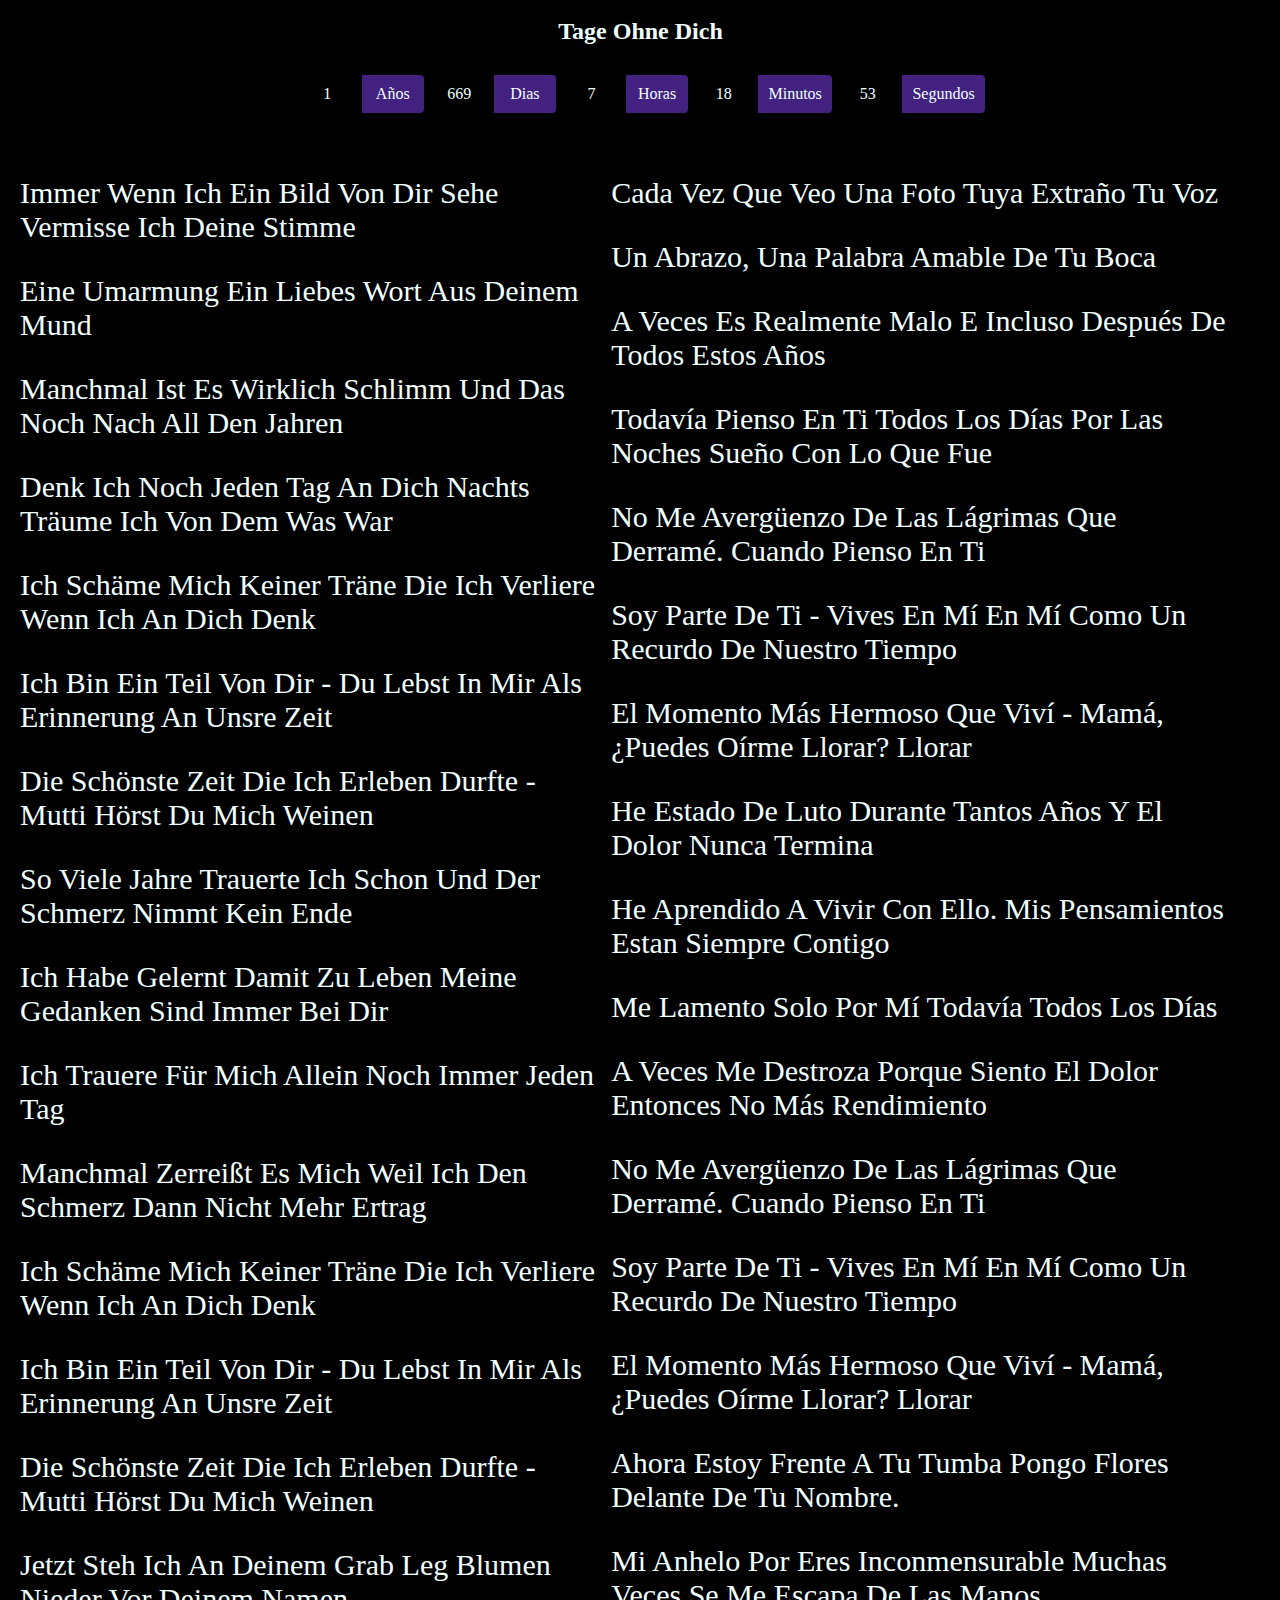
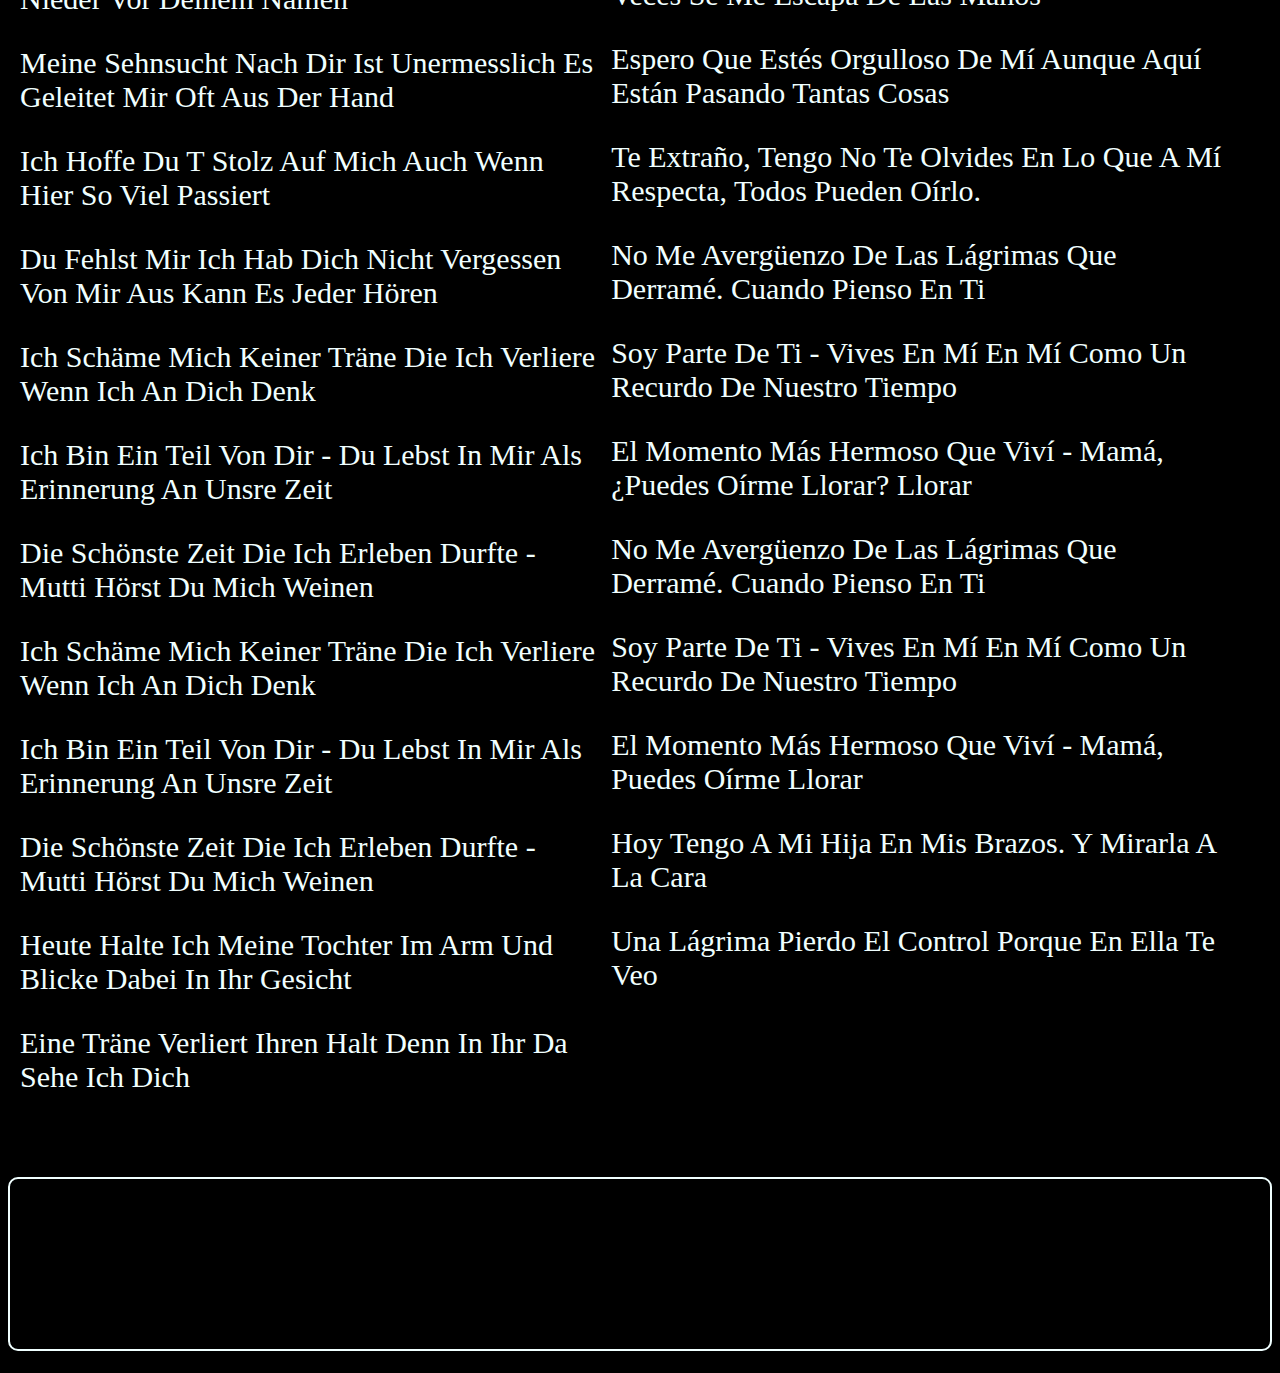
<file: Index.html>
<link rel="icon" href="data:image/svg+xml,<svg xmlns=%22http://www.w3.org/2000/svg%22 viewBox=%220 0 100 100%22><text y=%22.9em%22 font-size=%2290%22> 👱‍♀️</text></svg>">
<title> Ich liebe dich über alles</title>
</head>
<!DOCTYPE html>
<html lang="de,es">
<head>
    <meta charset="UTF-8">
    <meta name="viewport" content="width=device-width, initial-scale=1.0">
    <meta http-equiv="X-UA-Compatible" content="ie=edge">
    <link rel="stylesheet" href="style.css">
          
    <title>Tage Ohne dich</title>
  
  </head>
  <body>
   

      <!--  <a href="./blick.html"> <h1 class="SinTi"> Tage Ohne dich <span id="SinTi"></span></h1> </a>-->
       <div class="countup" id="countup1">
        <a href="./blick.html"><h2><span class="timeel">Tage Ohne dich </span></h2> </a>
        <span class="timeel years">00</span>
        <span class="timeel timeRefYears">Años</span>
        <span class="timeel days">00</span>
        <span class="timeel timeRefDays">Dias</span>
        <span class="timeel hours">00</span>
        <span class="timeel timeRefHours">Horas</span>
        <span class="timeel minutes">00</span>
        <span class="timeel timeRefMinutes">Minutos</span>
        <span class="timeel seconds">00</span>
        <span class="timeel timeRefSeconds">Segundos</span>
      </div>

           
<div class="grid">
    

       <div class="divs">

        <p> </p>
        
        
        <p>
          Immer wenn ich ein Bild von Dir sehe
          vermisse ich Deine Stimme
        </p>
        <p>
          eine Umarmung ein liebes Wort
          aus deinem Mund
        </p>
<p>
          manchmal ist es wirklich schlimm
          und das noch nach all den Jahren
        </p>
<p>
          denk ich noch jeden Tag an Dich
          nachts träume ich von dem was war
        </p>   
<p>
          Ich schäme mich keiner Träne die
          ich verliere wenn ich an Dich denk
        </p>
<p>
          ich bin ein Teil von Dir - Du lebst
          in mir als Erinnerung an unsre Zeit
        </p>
      <p>
          die schönste Zeit die ich erleben
          durfte - Mutti hörst Du mich weinen
        </p>
      <p>     
          So viele Jahre trauerte ich schon
          und der Schmerz nimmt kein Ende
        </p>
      <p>
          ich habe gelernt damit zu leben
          meine Gedanken sind immer bei Dir
        </p>
      <p>
          ich trauere für mich allein
          noch immer jeden Tag
        </p>
          manchmal zerreißt es mich
          weil ich den Schmerz
          dann nicht mehr ertrag
        <p>
          Ich schäme mich keiner Träne die
          ich verliere wenn ich an Dich denk
        </p>
      <p>
          ich bin ein Teil von Dir - Du lebst
          in mir als Erinnerung an unsre Zeit
        </p>
      <p>
          die schönste Zeit die ich erleben
          durfte - Mutti hörst Du mich weinen
        </p>   
      <p>
          Jetzt steh ich an Deinem Grab
          leg Blumen nieder vor Deinem Namen
        </p>
      <p>
          meine Sehnsucht nach
          Dir ist unermesslich
          es geleitet mir oft aus der Hand
        </p>
      <p>
          ich hoffe Du t stolz auf mich
          auch wenn hier so viel passiert
        </p>
      <p>
          Du fehlst mir ich hab
          Dich nicht vergessen
          von mir aus kann es jeder hören
        </p>       
      <p>
          Ich schäme mich keiner Träne die
          ich verliere wenn ich an Dich denk
        </p>
      <p>
          ich bin ein Teil von Dir - Du lebst
          in mir als Erinnerung an unsre Zeit
        </p>
      <p>
          die schönste Zeit die ich erleben
          durfte - Mutti hörst Du mich weinen
        </p>
      <p>
          Ich schäme mich keiner Träne die
          ich verliere wenn ich an Dich denk
        </p>
          ich bin ein Teil von Dir - Du lebst
          in mir als Erinnerung an unsre Zeit
      <p>
          die schönste Zeit die ich erleben
          durfte - Mutti hörst Du mich weinen
        <p>   
          Heute halte ich meine Tochter im Arm
          und blicke dabei in ihr Gesicht
      
        <p>
          eine Träne verliert ihren Halt
          denn in ihr da sehe ich Dich  
        </p>
        
       </div>
<div class="divs">
 

<p>
    Cada vez que veo una foto tuya extraño tu voz
  </p> 
<p>
    un abrazo, una palabra amable
    de tu boca
  </p>
<p>  
    a veces es realmente malo
    e incluso después de todos estos años
  </p>
<p>  
    Todavía pienso en ti todos los días
    por las noches sueño con lo que fue
  </p>  
<p>
    No me avergüenzo de las lágrimas que derramé. 
    cuando pienso en ti
  </p>
<p>  
    Soy parte de ti - vives en mí
    en mí como un recurdo de nuestro tiempo
  </p>
<p>  
    el momento más hermoso que viví
     - Mamá, ¿puedes oírme llorar?  llorar
</p>
<p>  
    He estado de luto durante tantos años
    y el dolor nunca termina
  </p>
<p>
    He aprendido a vivir con ello.
    mis pensamientos estan siempre contigo
  </p>
<p>     
    Me lamento solo por mí
    todavía todos los días
  </p>  
<p>
    a veces me destroza
    porque siento el dolor
    entonces no más rendimiento
  </p>
<p>  
    No me avergüenzo de las lágrimas que derramé.
    Cuando pienso en ti
  </p>  
<p>
<p>
    Soy parte de ti - vives en mí
    en mí como un recurdo de nuestro tiempo
  </p>
<p>  
    el momento más hermoso que viví
     - Mamá, ¿puedes oírme llorar?  llorar
</p>
<p>  
    Ahora estoy frente a tu tumba
    Pongo flores delante de tu nombre.
  </p>
<p>
    mi anhelo por
    eres inconmensurable
    muchas veces se me escapa de las manos
  </p>
<p>  
    Espero que estés orgulloso de mí
    aunque aquí están pasando tantas cosas
  </p>
<p>
    te extraño, tengo
    no te olvides
    En lo que a mí respecta, todos pueden oírlo.
  </p>
<p>
    No me avergüenzo de las lágrimas que derramé. 
    Cuando pienso en ti
  </p>  
</p>
    Soy parte de ti - vives en mí
    en mí como un recurdo de nuestro tiempo
  </p>     
<p>
    el momento más hermoso que viví
     - Mamá, ¿puedes oírme llorar?  llorar
</p>  
<p>
    No me avergüenzo de las lágrimas que derramé.
    Cuando pienso en ti
</p>
<p>
    Soy parte de ti - vives en mí
    en mí como un recurdo de nuestro tiempo
  </p>
<p>  
    el momento más hermoso que viví
     - Mamá, puedes oírme llorar
</p>
<p>  
    Hoy tengo a mi hija en mis brazos.
    y mirarla a la cara
  </p>
<p>
  una lágrima pierdo el control
  porque en ella te veo  
</p>  
</div>
</div>
<div>

  <H1 class="ff"><iframe width="320" height="160" src="https://www.youtube.com/embed/T_T34vbYrDA" title="Kategorie C   Meine Tränen" frameborder="0" allow="accelerometer; autoplay; clipboard-write; encrypted-media; gyroscope; picture-in-picture; web-share" referrerpolicy="strict-origin-when-cross-origin" allowfullscreen></iframe> </H1>
</div>


<script src="./js.js"></script>




</body>
</html>
</file>
<file: style.css>
.countup {
    text-align: center;
    margin: 1px;
  }
  .countup .timeel {
    display: inline-block;
    padding: 10px;
    background:  rgba(0, 0, 0, 0.5);;
    margin: 0;
    color:azure;
    min-width: 2.6rem;
    margin-left: 1px;
    border-radius: 1px 4 4 1px;
  }
  .countup span[class*="timeRef"] {
    border-radius: 0 4px 4px 0;
    margin-left: 0;
    background: #422180;
    color:azure;
  }

  
html {background-color: black;
    text-transform: capitalize;}
          h1 { 
              background-color: black;  
              color: azure;
              border:2px solid; 
              border-radius:10px; 
              padding: 5px; 
              text-align: center;
              } 
              .ff
    
             { 
              background-color: black;  
               
              
              
              } 
             
              .grid {
      display: grid;
      grid-template-columns: auto auto auto auto auto;
      color: azure;
      grid-gap: 10px;
      padding: 10px;
      background-color: rgb(0, 0, 0);
    }
    
    .grid > .divs {
      background-color: rgb(0, 0, 0);
      text-align:left;
      padding: 20px 0;
      font-size: 30px;
      border: 2px solid rgb(0, 0, 0);
     
       border-radius: 5px;
    
    }
               
           
                /*page 2 */
                  #contenedor {
    display: flex;
    flex-direction: row;
    flex-wrap: wrap;
    font-size: large;
    color: azure;
    background-color: black;
    
  }
  #principal {
    width: 50%;
  }
  #sidebar {
    width: 50%;
  }
</file>
